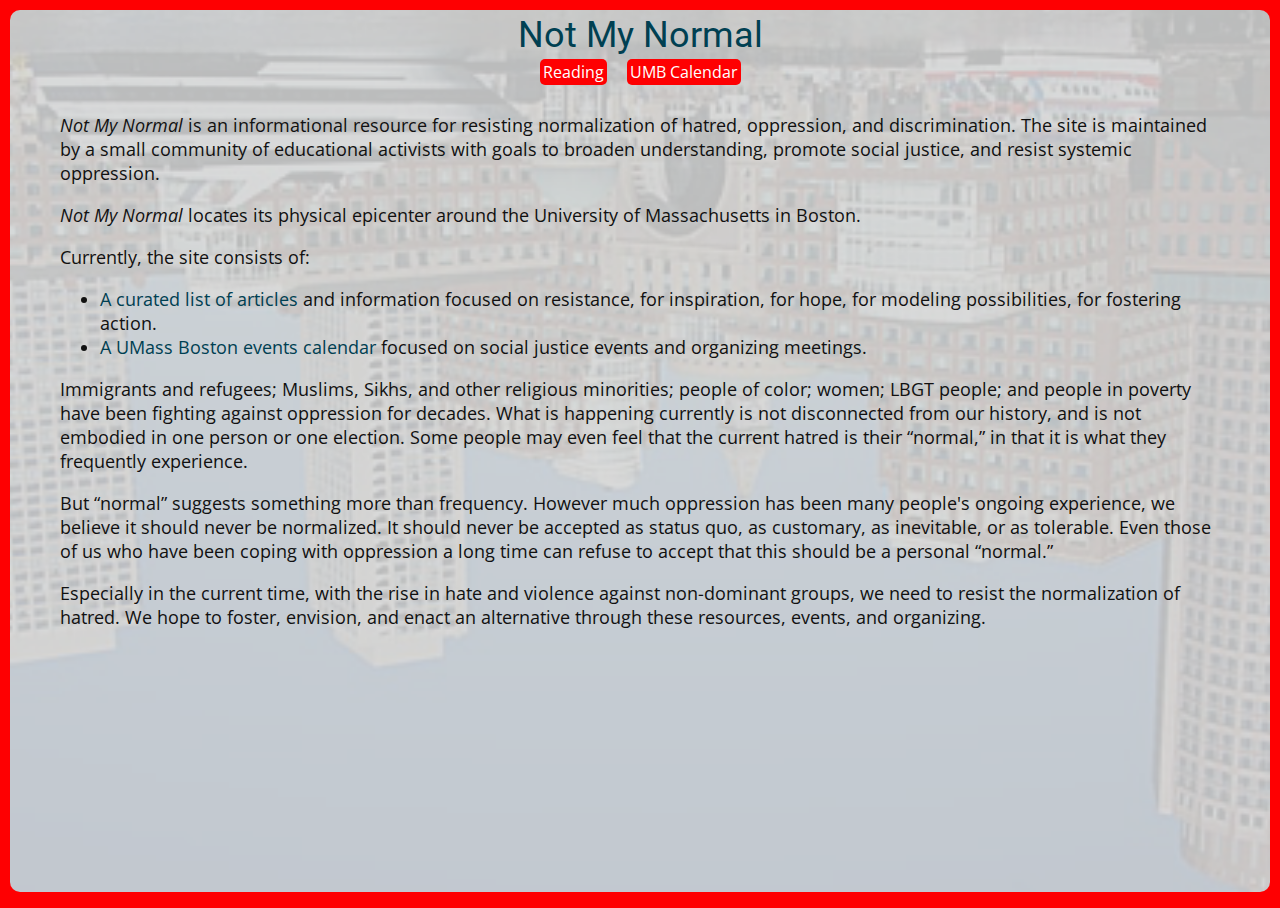
<file: docroot/index.html>
<!doctype html>
<html itemscope="itemscope" itemtype="https://schema.org/WebPage"
      xmlns="https://www.w3.org/1999/xhtml" dir="ltr" lang="en-US">
<head>
  <meta http-equiv="Content-Type" content="text/html; charset=UTF-8" />
  <meta name="robots" content="noodp" />
  <meta name="description" content="Not My Normal is an informational resource for resisting normalization of hatred, oppression, and discrimination." />
  <meta name="viewport" content="width=device-width, initial-scale=1.0">
  <meta name="mobile-web-app-capable" content="yes">
  <link rel="icon" href="img/nmnlogo.png?cbp=170219">
  <link rel="image_src" href="img/nmnlogo.png?cbp=170219" />
  <meta itemprop="image" content="img/nmnlogo.png?cbp=170219" />
  <title>Not My Normal</title>
  <link href="css/site.css" rel="stylesheet" type="text/css" />
</head>
<body id="bodyid">

<div id="outercontentdiv">
  <div id="contentdiv">
    <div id="titlediv">Not My Normal</div>
    <div id="tabcontdiv"></div>
    <div id="pagecontentdiv">
      <p>Loading calendar and reading (JavaScript required)...</p>
      <p>Background <a href="html/about.html">about NotMyNormal</a></p>
    </div>
  </div>
</div>

<script src="js/jtmin.js?cbp=170219"></script>
<script src="js/app.js?cbp=170219"></script>

<script>
  app.init();
</script>

</body>
</html>
</file>
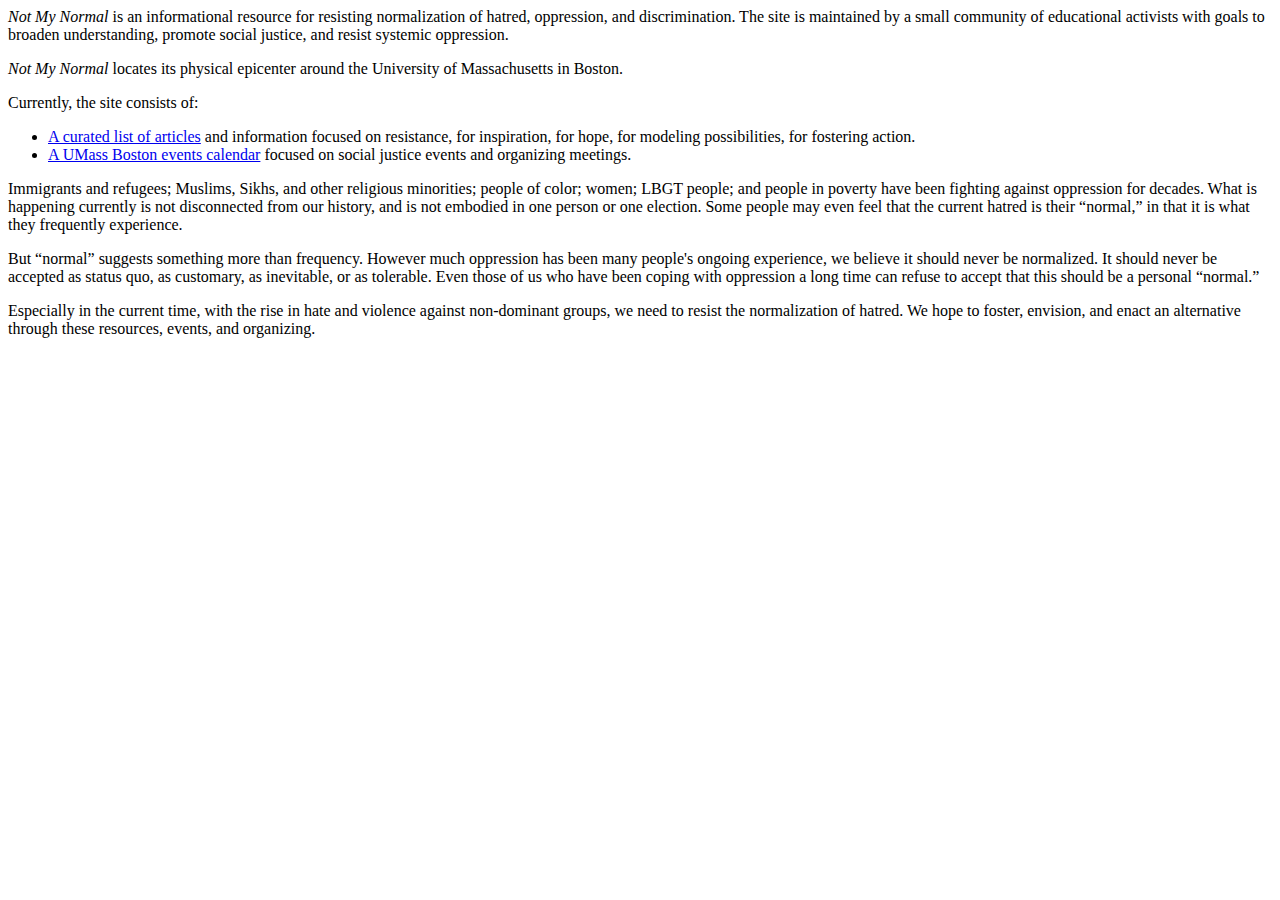
<file: docroot/html/about.html>
<html>
<body>

<p><em>Not My Normal</em> is an informational resource for resisting normalization of hatred, oppression, and discrimination. The site is maintained by a small community of educational activists with goals to broaden understanding, promote social justice, and resist systemic oppression.</p>

<p><em>Not My Normal</em> locates its physical epicenter around the University of Massachusetts in Boston.</p>

<p>Currently, the site consists of:</p>
<ul>

<li><a href="#membics" onclick="app.tabsel(1);return false;">A curated list of articles</a> and information focused on resistance, for inspiration, for hope, for modeling possibilities, for fostering action.

<li><a href="#calendar" onclick="app.tabsel(2);return false;">A UMass Boston events calendar</a> focused on social justice events and organizing meetings.

</ul>

<p>Immigrants and refugees; Muslims, Sikhs, and other religious minorities; people of color; women; LBGT people; and people in poverty have been fighting against oppression for decades.  What is happening currently is not disconnected from our history, and is not embodied in one person or one election.  Some people may even feel that the current hatred is their “normal,” in that it is what they frequently experience.</p>

<p>But “normal” suggests something more than frequency.  However much oppression has been many people's ongoing experience, we believe it should never be normalized.  It should never be accepted as status quo, as customary, as inevitable, or as tolerable.  Even those of us who have been coping with oppression a long time can refuse to accept that this should be a personal “normal.”</p>

<p>Especially in the current time, with the rise in hate and violence against non-dominant groups, we need to resist the normalization of hatred. We hope to foster, envision, and enact an alternative through these resources, events, and organizing.</p>


</body>
</html>
</file>
<file: docroot/css/site.css>
html {
  min-height: 100%; margin:0; padding:0;
}

body {
  margin:0px;
  padding:0px;
  color:#111111;
  height: 100%;
  font-family: "Open Sans", "Helvetica", sans-serif;
  font-size:large;
  background:#fe0002;
}

A:link {text-decoration:none; color:#004052; }
A:visited {text-decoration:none; color:#004052; }
A:active {text-decoration:none; color:#004052; }
A:hover {text-decoration:underline; color:#00989a; }

.buttondiv { text-align:center; padding:5px 0px 5px 0px; }
button { border: 2px solid #666666; border-radius:5px; cursor:pointer;
  background:#c9b609; box-shadow:1px 1px 1px #2f2b00;
  padding:0px 3px; font-size:large; font-weight:bold; }

#outercontentdiv { padding:10px; margin:0px; height:98vh; }
#contentdiv { position:relative; margin:0px; height:100%; 
  background:#d4d6d6 url("../img/nmnback.png") no-repeat fixed center;
  background-size:cover; border-radius:10px; }
#titlediv { font-size:36px; text-align:center; 
  color:#520000; padding:4px 0px 3px 0px; 
  font-family: "Roboto", "Helvetica", sans-serif;
}
#tabcontdiv { text-align:center; font-size:16px; 
  padding:0px 10px 10px 10px; }
#pagecontentdiv { position:relative; overflow:scroll; }
.pgdispdiv { position:relative; height:100%; overflow:scroll; }

.tabdiv, .seltabdiv { display:inline-block; text-align:center; color:white;
  margin:0px 10px; padding:2px 3px 2px 3px; border-radius:5px; }
.tabdiv { background:#fe0002; cursor:pointer; }
.seltabdiv { background:#d4d6d6; }
.pagediv { display:none; }
.selpagediv { display:block; overflow:scroll; 
  position:absolute; left:0px; top:0px; height:100%; min-height:100%;
  width:100%; min-width:100%;
}
#caldiv { text-align:center; }
.docframediv { padding:0px 4% 10px 4%; }
</file>
